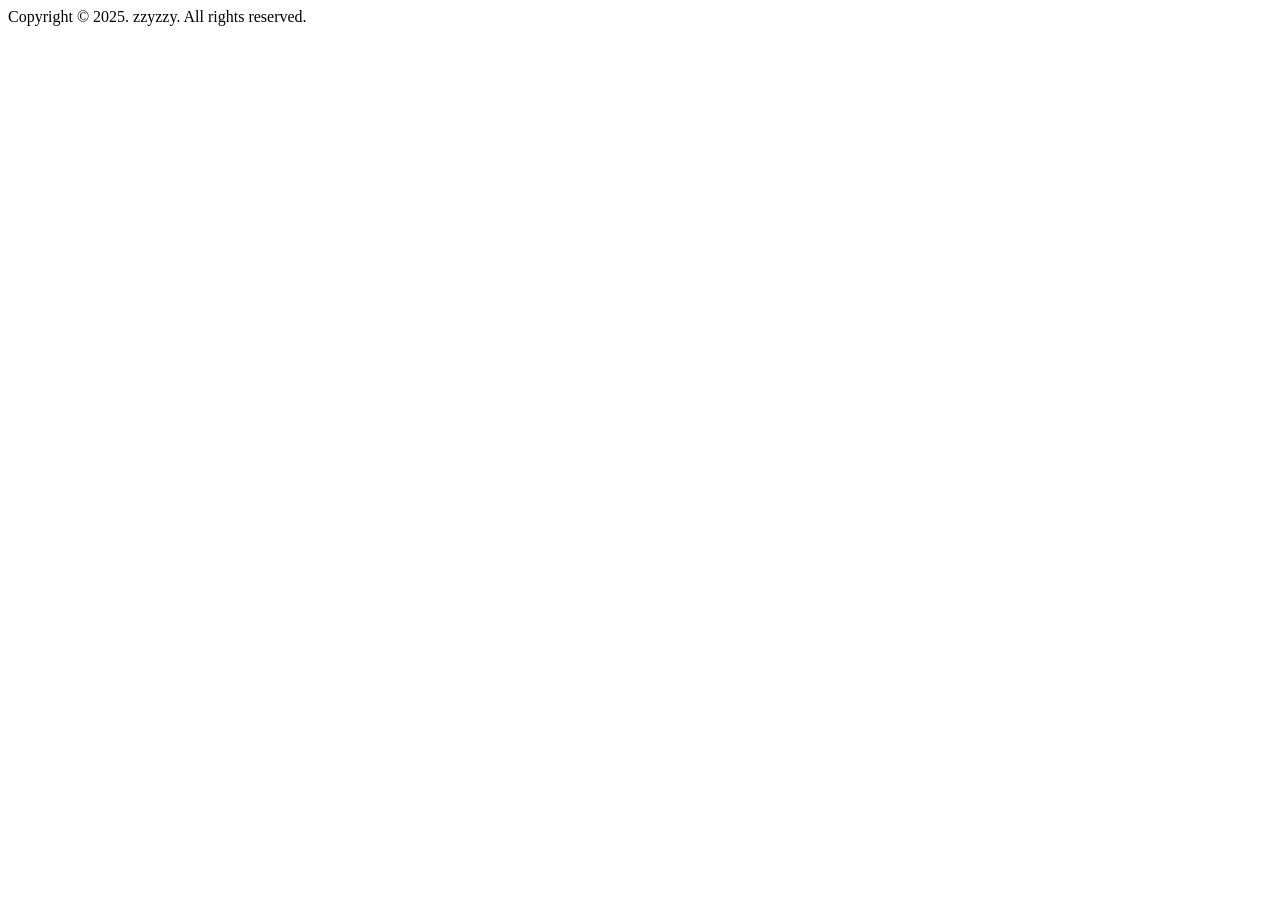
<file: src/main/resources/templates/fragments/footer.html>
<!DOCTYPE html>
<html lang="ko" xmlns:th="http://www.thymeleaf.org">
<footer class="navbar-nav navbar-light bg-light" th:fragment="footer">
    <span class="text-center py-3">Copyright &copy; 2025. zzyzzy. All rights reserved.</span>
</footer>
</html>
</file>
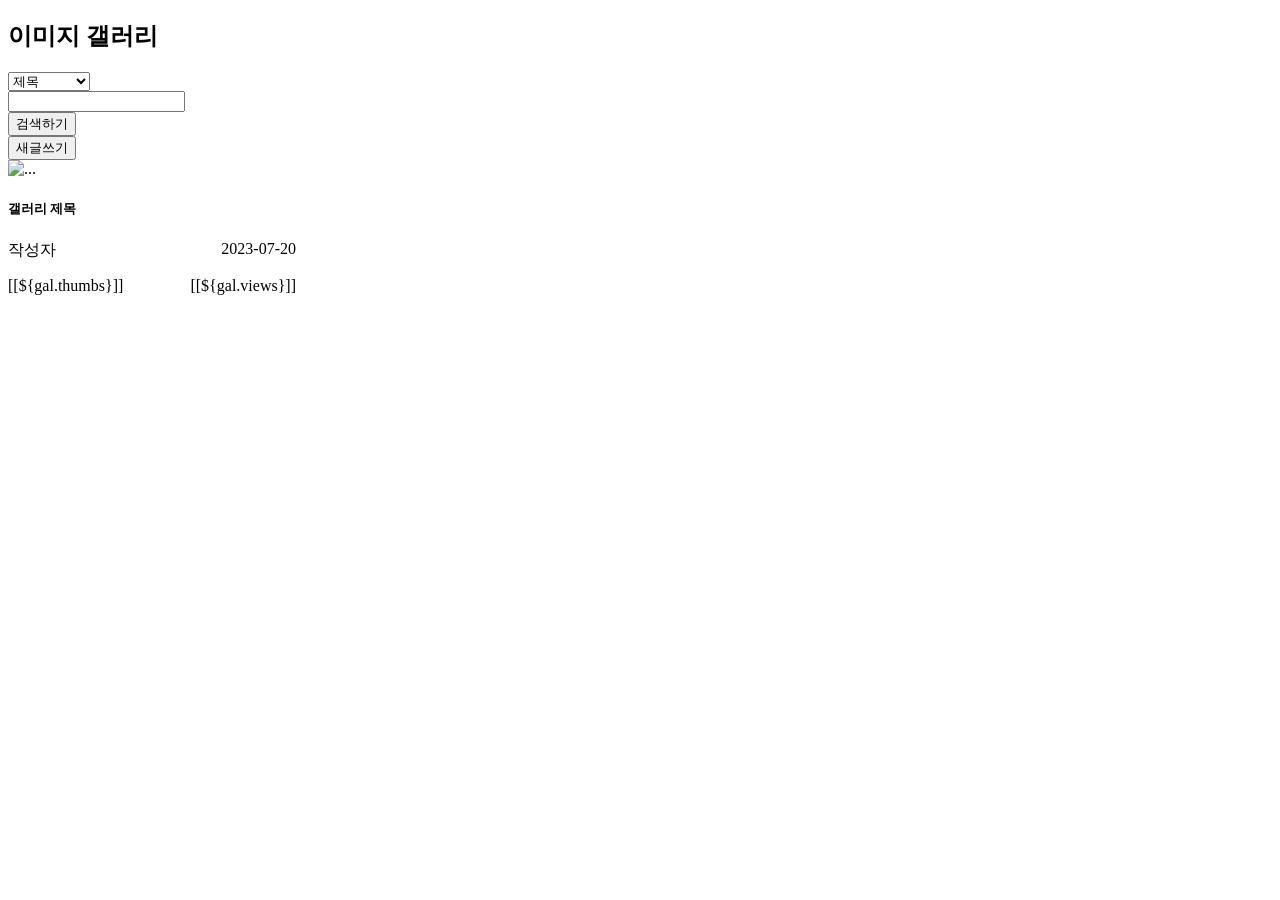
<file: src/main/resources/templates/views/gallery/list.html>
<!doctype html>
<html lang="ko" xmlns:th="http://www.thymeleaf.org"
      xmlns:layout="http://www.ultraq.net.nz/thymeleaf/layout"
      layout:decorate="~{layouts/layout}">

<head><!-- layout.html의 head - styles 태그에 자동 삽입 -->
  <script src="https://www.google.com/recaptcha/api.js" async defer></script>
  <style>
    .error-message {
      color: #dc3545;
      font-size: 0.95em;
      margin: 10px 0;
      /*display: none;*/
    }
    #galleryfrm {
      max-width: 750px;
      margin: 100px auto;
      padding: 20px;
      box-shadow: 0 0 10px rgba(0,0,0,0.3);
      border-radius: 8px;
    }
  </style>
</head>

<th:block layout:fragment="content">
  <main id="content">
    <h2><i class="fa-solid fa-image"></i> 이미지 갤러리</h2>

    <div class="row mt-5 mb-3">
      <div class="row offset-1 col-7">
        <div class="col-3">
          <select class="form-select" id="findtype">
            <option value="title">제목</option>
            <option value="userid">아이디</option>
            <option value="name">글쓴이</option>
            <option value="contents">내용</option>
            <option value="titcont">제목+내용</option>
          </select>
        </div>
        <div class="col-4">
          <input type="text" class="form-control col-2" id="findkey">
        </div>
        <div class="col-3">
          <button type="button" class="btn btn-light" id="findbtn">
            <i class="fa-solid fa-magnifying-glass"></i> 검색하기</button>
        </div>
      </div>
      <div class="col-3 text-end">
        <button type="button" class="btn btn-light" id="newgalbtn">
          <i class="fa fa-plus-circle"></i> 새글쓰기</button>
      </div>
    </div><!-- 검색 및 새글쓰기 -->

    <div class="row justify-content-center mb-4">

      <div class="col-10 card" style="width: 18rem"
           th:each="gal : ${gals}">
        <a th:href="|/gallery/view/${gal.ggno}|">
          <img th:src="|http://localhost/cdn/_small/${gal.simgname}|"
               class="card-img-top" alt="..."></a>

        <div class="card-body">
          <h5 class="card-title" th:text="${gal.title}">갤러리 제목</h5>
          <p><span th:text="${gal.userid}">작성자</span>
            <span style="float: right" th:text="${#strings.substring(gal.regdate,0,10)}">
	    2023-07-20</span></p>
          <p><span><i class="fa-regular fa-thumbs-up"></i> [[${gal.thumbs}]]</span>
            <span style="float: right">
                  <i class="fa-regular fa-eye"></i> [[${gal.views}]]</span></p>
        </div>
      </div>

    </div><!-- 갤러리 이미지 리스트 -->

  </main>
</th:block>
<th:block layout:fragment="script">
  <script>
    const newgalbtn = document.querySelector('#newgalbtn');
    newgalbtn.addEventListener('click', () => {
      location.href = '/gallery/write';
    });
  </script>
</th:block>

</html>
</file>
